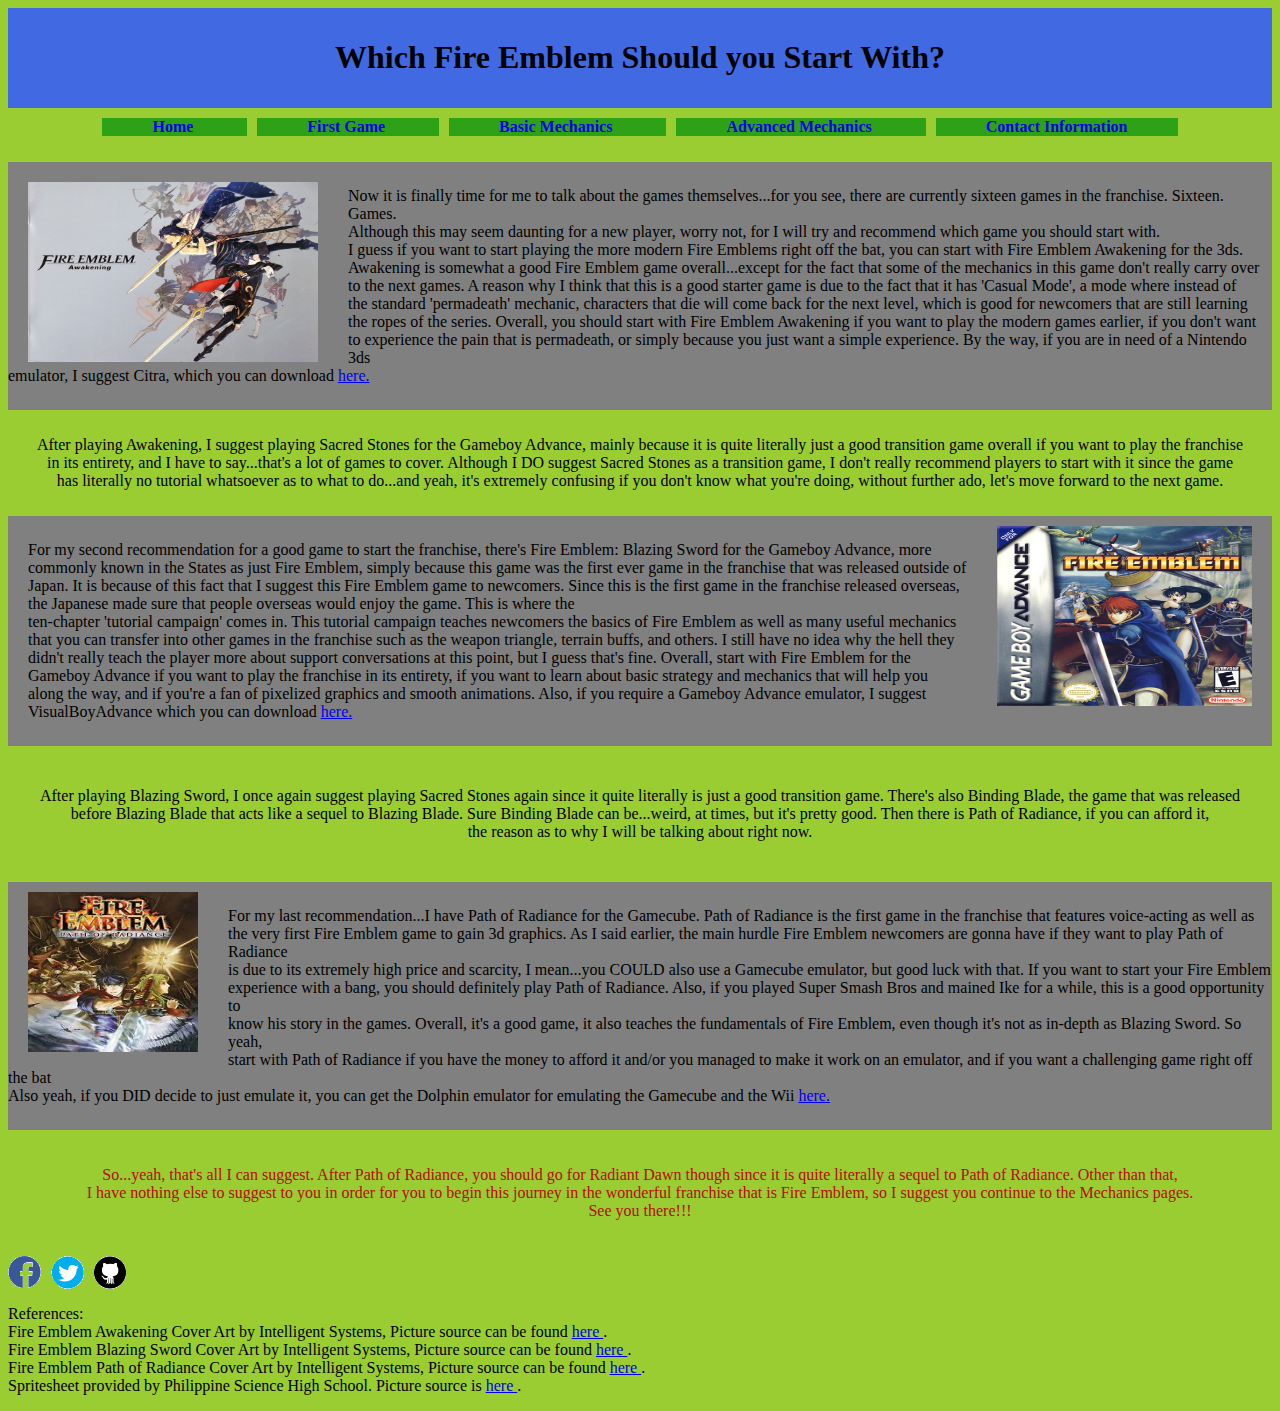
<file: css/htdocs/index_content_page.html>
<!DOCTYPE HTML>

<html>
	<head>
		<title> Which Game to Play First? </title>
	
			<meta charset = "UTF-8">
			<meta name = "author" content = "Josh Kristoff Santamaria Dy">
			<meta name = "keywords" content = "Game, Which, Play, First Game">
			<meta name = "revised" content = "03-02-2021">
		
			<link rel = "stylesheet" type = "text/css" href = "../stylesheet_2.css">
			<link rel = "icon" type = "image/x-icon" href = "images/favicon.ico">
		
	</head>
	<body>
		
		<header>
		
			<h1> Which Fire Emblem Should you Start With? </h1>
		
		</header>
		
		<nav class = "navigation">
			
			<ul>
				<li> <a href = "index.html"> Home </a> </li>
				<li> <a href = "index_content_page.html"> First Game </a> </li>
				<li> <a href = "index_content_page_2.html"> Basic Mechanics </a> </li>
				<li> <a href = "index_content_page_3.html"> Advanced Mechanics </a> </li>
				<li> <a href = "index_content_page_4.html"> Contact Information </a> </li>
			</ul>
			
		</nav>
		
		<article>
		
			<img src = "images/Awakening.jpg" id = "Awakening">
		
			<p id = "Awakening_2">
				Now it is finally time for me to talk about the games themselves...for you see, there are currently sixteen games in the franchise. Sixteen. Games.<br>
				Although this may seem daunting for a new player, worry not, for I will try and recommend which game you should start with. <br>
				I guess if you want to start playing the more modern Fire Emblems right off the bat, you can start with Fire Emblem Awakening for the 3ds. <br>
				Awakening is somewhat a good Fire Emblem game overall...except for the fact that some of the mechanics in this game don't really carry over <br>
				to the next games. A reason why I think that this is a good starter game is due to the fact that it has 'Casual Mode', a mode where instead of <br>
				the standard 'permadeath' mechanic, characters that die will come back for the next level, which is good for newcomers that are still learning <br>
				the ropes of the series. Overall, you should start with Fire Emblem Awakening if you want to play the modern games earlier, if you don't want <br>
				to experience the pain that is permadeath, or simply because you just want a simple experience. By the way, if you are in need of a Nintendo 3ds <br>
				emulator, I suggest Citra, which you can download <a href = "https://citra-emu.org/"> here. </a>
			</p>
		
		</article>
		
		<section>
		
			<p id = "Awakening_3"> 
				After playing Awakening, I suggest playing Sacred Stones for the Gameboy Advance, mainly because it is quite literally just a good transition game overall if you want to play the franchise <br>
				in its entirety, and I have to say...that's a lot of games to cover. Although I DO suggest Sacred Stones as a transition game, I don't really recommend players to start with it since the game <br>
				has literally no tutorial whatsoever as to what to do...and yeah, it's extremely confusing if you don't know what you're doing, without further ado, let's move forward to the next game. 
			</p>
			
			<! Brief Disclaimer: I haven't played Awakening yet, but I know enough in order to reccomend it. > 
			
		</section>
		
		<article>
		
			<img src = "images/Blazing Sword.jpg" id = "Blazing_Sword">
		
			<p id = "Blazing_Sword_2">
				For my second recommendation for a good game to start the franchise, there's Fire Emblem: Blazing Sword for the Gameboy Advance, more commonly known in the States 
				as just Fire Emblem, simply because this game was the first ever game in the franchise that was released outside of Japan. It is because of this fact that I suggest this 
				Fire Emblem game to newcomers. Since this is the first game in the franchise released overseas, the Japanese made sure that people overseas would enjoy the game. This is where 
				the <br> ten-chapter 'tutorial campaign' comes in. This tutorial campaign teaches newcomers the basics of Fire Emblem as well as many useful mechanics that you can transfer into 
				other games in the franchise such as the weapon triangle, terrain buffs, and others. I still have no idea why the hell they didn't really teach the player more about 
				support conversations at this point, but I guess that's fine. Overall, start with Fire Emblem for the Gameboy Advance if you want to play the franchise in its entirety, 
				if you want to learn about basic strategy and mechanics that will help you along the way, and if you're a fan of pixelized graphics and smooth animations. Also, if you 
				require a Gameboy Advance emulator, I suggest VisualBoyAdvance which you can download <a href = "https://sourceforge.net/projects/vba/"> here. </a>
			</p>
		
		</article>
		
		<section>
		
			<p id = "Blazing_Sword_3">
				After playing Blazing Sword, I once again suggest playing Sacred Stones again since it quite literally is just a good transition game. There's also Binding Blade, the game that was released <br>
				before Blazing Blade that acts like a sequel to Blazing Blade. Sure Binding Blade can be...weird, at times, but it's pretty good. Then there is Path of Radiance, if you can afford it, <br>
				the reason as to why I will be talking about right now.
				
				<! Had to experiment here and there to finally be satisfied with the proportions...hehe. >
				
			</p>
		
		</section>
		
		<article>
		
			<img src = "images/Path of Radiance.jfif" id = "PoR">
			
			<! I swear. This one image took up way too much time to style, probably because it was more on the taller side than the wider side. >
			
			<p id = "PoR_2">
				For my last recommendation...I have Path of Radiance for the Gamecube. Path of Radiance is the first game in the franchise that features voice-acting as well as <br>
				the very first Fire Emblem game to gain 3d graphics. As I said earlier, the main hurdle Fire Emblem newcomers are gonna have if they want to play Path of Radiance <br>
				is due to its extremely high price and scarcity, I mean...you COULD also use a Gamecube emulator, but good luck with that. If you want to start your Fire Emblem <br>
				experience with a bang, you should definitely play Path of Radiance. Also, if you played Super Smash Bros and mained Ike for a while, this is a good opportunity to <br>
				know his story in the games. Overall, it's a good game, it also teaches the fundamentals of Fire Emblem, even though it's not as in-depth as Blazing Sword. So yeah, <br>
				start with Path of Radiance if you have the money to afford it and/or you managed to make it work on an emulator, and if you want a challenging game right off the bat <br>
				Also yeah, if you DID decide to just emulate it, you can get the Dolphin emulator for emulating the Gamecube and the Wii <a href = "https://dolphin-emu.org/"> here. </a>
			</p>		
		
		</article>
		
		<section>
		
			<p id = "PoR_3">
				So...yeah, that's all I can suggest. After Path of Radiance, you should go for Radiant Dawn though since it is quite literally a sequel to Path of Radiance. Other than that, <br>
				I have nothing else to suggest to you in order for you to begin this journey in the wonderful franchise that is Fire Emblem, so I suggest you continue to the Mechanics pages. <br>
				See you there!!!
			</p>
		
		</section>

		<aside>
			
			<ul>
				<li> <a href = "https://www.facebook.com/joshkristoff.dy/" title = "Facebook"> <div class = "sprite_1"> </div> </a> </li>
				<li> <a href = "https://twitter.com/krist_playz" title = "Twitter"> <div class = "sprite_2"> </div> </a> </li>
				<li> <a href = "https://github.com/JoshKristoffDy" title = "GitHub"> <div class = "sprite_3"> </div> </a> </li>
			</ul>
			
		</aside>
		
		<footer>
		
			<p>
				References: <br>
				Fire Emblem Awakening Cover Art by Intelligent Systems, Picture source can be found <a href = "https://i.gr-assets.com/images/S/compressed.photo.goodreads.com/books/1568628621l/51635731._SX0_SY0_.jpg"> here </a> . <br>
				Fire Emblem Blazing Sword Cover Art by Intelligent Systems, Picture source can be found <a href = "https://static.wikia.nocookie.net/fireemblem/images/e/ee/Fire-emblem-gba.244106.jpg/revision/latest?cb=20200221171456"> here </a> . <br>
				Fire Emblem Path of Radiance Cover Art by Intelligent Systems, Picture source can be found <a href = "https://static.wikia.nocookie.net/fireemblem/images/e/ea/PoR_title_press_kit.png/revision/latest?cb=20200221183727"> here </a> . <br>
				Spritesheet provided by Philippine Science High School. Picture source is <a href = "https://drive.google.com/file/d/1pQoBfs3meZEiojRXVYKs-G1MpDqrwHqd/view?usp=sharing"> here </a> .
			</p>
	
		</footer>
	</body>
</html>
</file>
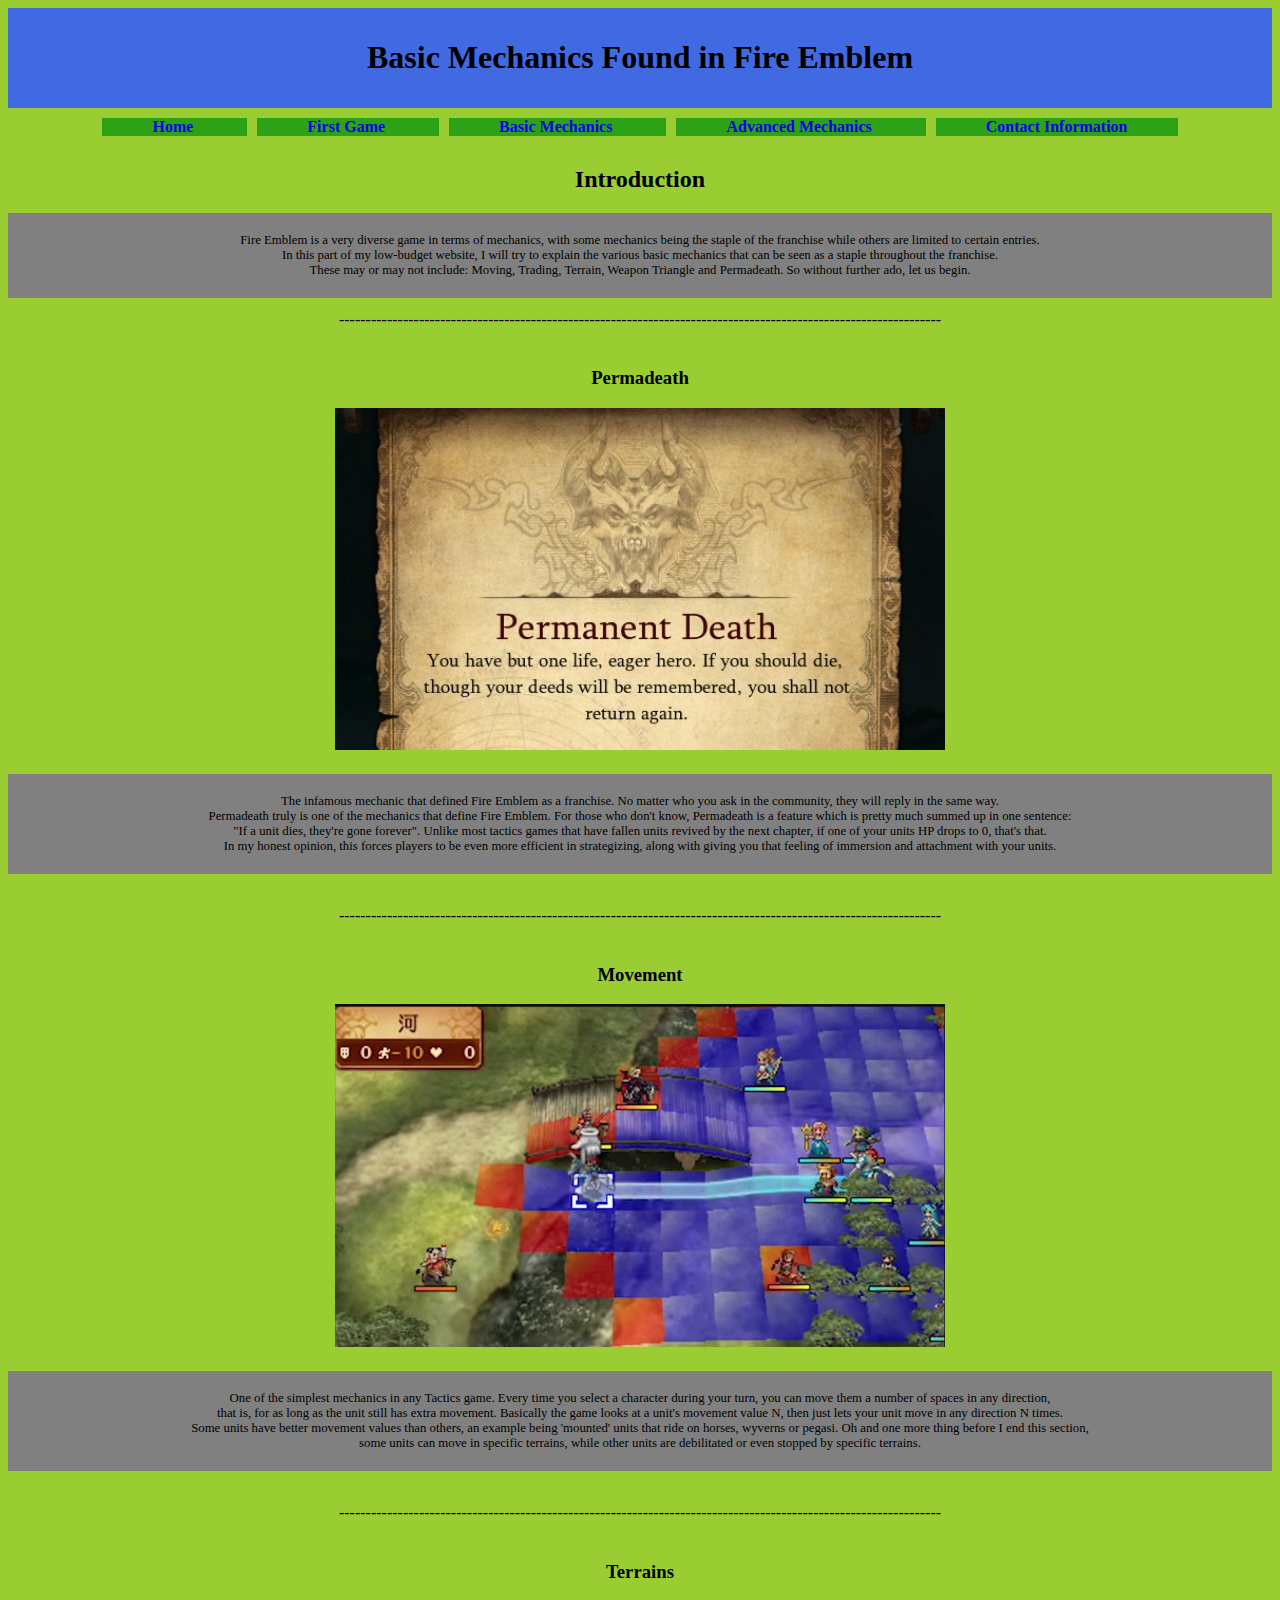
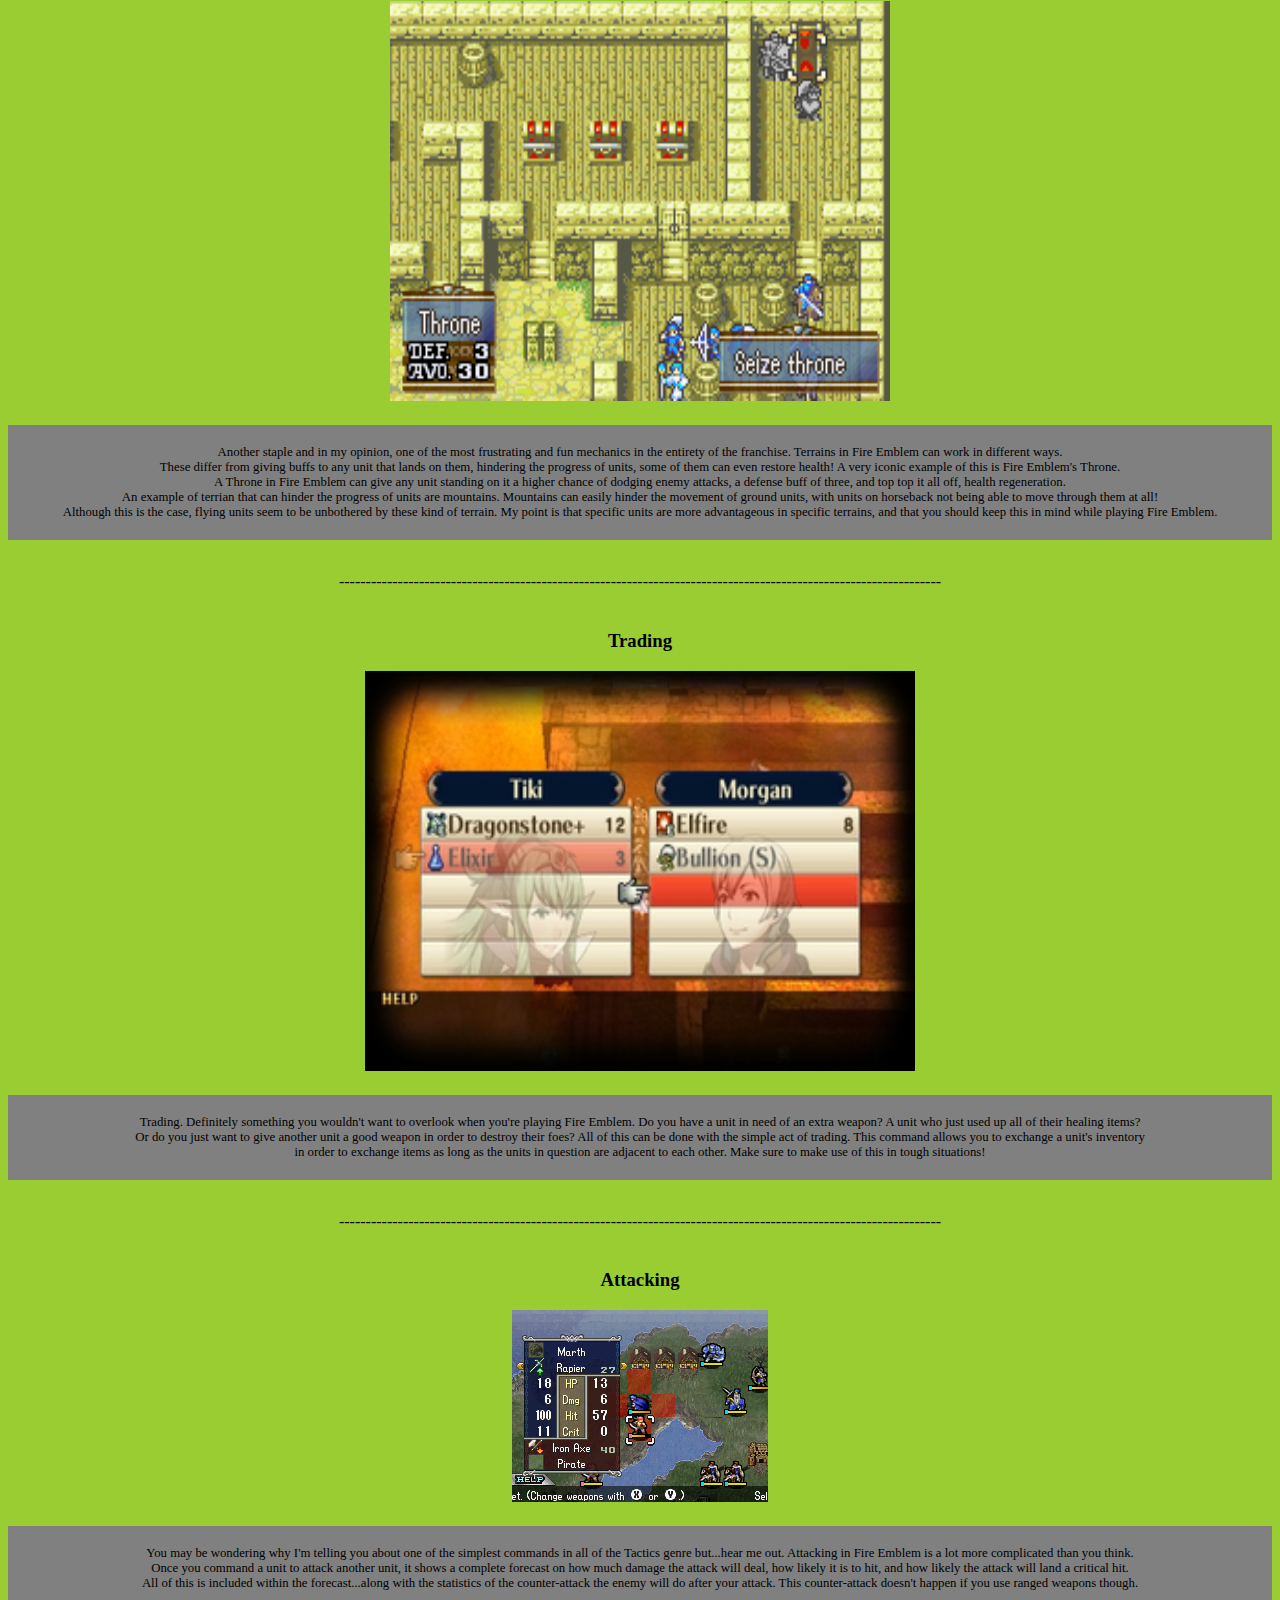
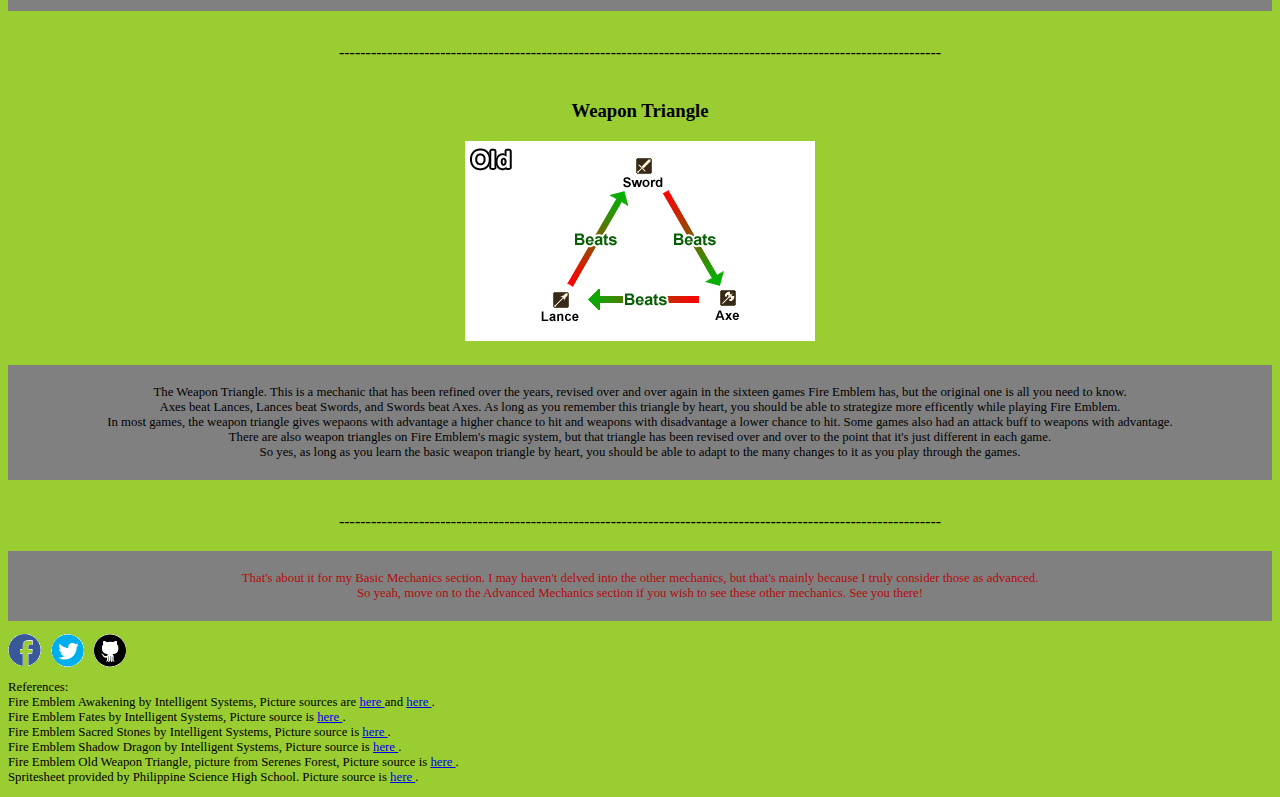
<file: css/htdocs/index_content_page_2.html>
<!DOCTYPE HTML>

<html>

	<head> 
	
		<title> Basic Mechanics </title>
		
		<meta charset = "UTF-8">
		<meta name = "author" content = "Josh Kristoff Santamaria Dy">
		<meta name = "keywords" content = "Basic Mechanics, Basic, Mechnics">
		<meta name = "revised" content = "03-02-2021">
		
		<link rel = "stylesheet" type = "text/css" href = "../stylesheet_3.css">
		<link rel = "icon" type = "image/x-icon" href = "images/favicon.ico">
		
	</head>
	
	<body>
		
		<header>
		
			<h1> Basic Mechanics Found in Fire Emblem </h1>
			
		</header>
		
		<nav class = "navigation">
			
			<ul>
				<li> <a href = "index.html"> Home </a> </li>
				<li> <a href = "index_content_page.html"> First Game </a> </li>
				<li> <a href = "index_content_page_2.html"> Basic Mechanics </a> </li>
				<li> <a href = "index_content_page_3.html"> Advanced Mechanics </a> </li>
				<li> <a href = "index_content_page_4.html"> Contact Information </a> </li>
			</ul>
			
		</nav>
		
		<article>
		
			<h2> Introduction </h2>
			
			<p id = "intro"> Fire Emblem is a very diverse game in terms of mechanics, with some mechanics being the staple of the franchise while others are limited to certain entries. <br>
				In this part of my low-budget website, I will try to explain the various basic mechanics that can be seen as a staple throughout the franchise. <br>
				These may or may not include: Moving, Trading, Terrain, Weapon Triangle and Permadeath. So without further ado, let us begin. </p>
				
		</article>
		
		<section>
			
			<div> -----------------------------------------------------------------------------------------------------------------  </div>
			
			<! I decided to add these so that the pages wouldn't feel too cluttered with all the content I'm putting in. >
			
		</section>
		
		<article id = "permadeath">
			
			<h3> Permadeath </h3>
			
			<img src = "images/permadeath.jpg" id = "permadeath_1">
			
			<p id = "permadeath_2"> The infamous mechanic that defined Fire Emblem as a franchise. No matter who you ask in the community, they will reply in the same way. <br>
				Permadeath truly is one of the mechanics that define Fire Emblem. For those who don't know, Permadeath is a feature which is pretty much summed up in one sentence: <br>
				"If a unit dies, they're gone forever". Unlike most tactics games that have fallen units revived by the next chapter, if one of your units HP drops to 0, that's that. <br>
				In my honest opinion, this forces players to be even more efficient in strategizing, along with giving you that feeling of immersion and attachment with your units. </p>
			
			<! It doesn't change the fact that I have spent LITERAL HOURS JUST TO CLEAR A MAP EFFICIENTLY BECAUSE OF PERMADEATH! >
			
		</article>
		
		<section>
			
			<div> -----------------------------------------------------------------------------------------------------------------  </div>
			
		</section>
		
		<article id = "movement">
			
			<h3> Movement </h3>
			
			<img src = "images/Movement.jpg" id = "movement_1">
			
			<p id = "movement_2"> One of the simplest mechanics in any Tactics game. Every time you select a character during your turn, you can move them a number of spaces in any direction, <br>
				that is, for as long as the unit still has extra movement. Basically the game looks at a unit's movement value N, then just lets your unit move in any direction N times. <br>
				Some units have better movement values than others, an example being 'mounted' units that ride on horses, wyverns or pegasi. Oh and one more thing before I end this section, <br>
				some units can move in specific terrains, while other units are debilitated or even stopped by specific terrains. </p>
			
			<! Don't get me started on how mounted units are better though. Just don't. >
			
		</article>
		
		<section>
			
			<div> -----------------------------------------------------------------------------------------------------------------  </div>
			
		</section>
		
		<article id = "terrain">
			
			<h3> Terrains </h3>
			
			<img src = "images/Throne.png" id = "terrain_1">
			
			<p id = "terrain_2"> Another staple and in my opinion, one of the most frustrating and fun mechanics in the entirety of the franchise. Terrains in Fire Emblem can work in different ways. <br>
			    These differ from giving buffs to any unit that lands on them, hindering the progress of units, some of them can even restore health! A very iconic example of this is Fire Emblem's Throne. <br>
				A Throne in Fire Emblem can give any unit standing on it a higher chance of dodging enemy attacks, a defense buff of three, and top top it all off, health regeneration. <br>
				An example of terrian that can hinder the progress of units are mountains. Mountains can easily hinder the movement of ground units, with units on horseback not being able to move through them at all! <br>
				Although this is the case, flying units seem to be unbothered by these kind of terrain. My point is that specific units are more advantageous in specific terrains, and that you should keep this in mind while playing Fire Emblem. </p>
			
			<! ...and depending on the game, terrain bonuses are either negligible or outright cancerous. > 
			
		</article>
		
		<section>
			
			<div> -----------------------------------------------------------------------------------------------------------------  </div>
			
		</section>
		
		<article id = "trade">
			
			<h3> Trading </h3>
			
			<img src = "images/Trade.png" id = "trade_1">
			
			<p id = "trade_2"> Trading. Definitely something you wouldn't want to overlook when you're playing Fire Emblem. Do you have a unit in need of an extra weapon? A unit who just used up all of their healing items? <br>
				Or do you just want to give another unit a good weapon in order to destroy their foes? All of this can be done with the simple act of trading. This command allows you to exchange a unit's inventory <br>
				in order to exchange items as long as the units in question are adjacent to each other. Make sure to make use of this in tough situations! </p>
			
			<! Extremely useful. >
			
		</article>
		
		<section>
			
			<div> -----------------------------------------------------------------------------------------------------------------  </div>
			
		</section>
		
		<article id = "attack">
			
			<h3> Attacking </h3>
			
			<img src = "images/Attacking.png" id = "attack_1">
			
			<p id = "attack_2"> You may be wondering why I'm telling you about one of the simplest commands in all of the Tactics genre but...hear me out. Attacking in Fire Emblem is a lot more complicated than you think. <br>
				Once you command a unit to attack another unit, it shows a complete forecast on how much damage the attack will deal, how likely it is to hit, and how likely the attack will land a critical hit. <br>
				All of this is included within the forecast...along with the statistics of the counter-attack the enemy will do after your attack. This counter-attack doesn't happen if you use ranged weapons though. </p> 
			
			<! Way too basic, although the forecast spices things up. >
			
		</article>
		
		<section>
			
			<div> -----------------------------------------------------------------------------------------------------------------  </div>
			
		</section>
		
		<article id = "weapontriangle">
			
			<h3> Weapon Triangle </h3>
			
			<img src = "images/Weapon Triangle.png" id = "weapontriangle_1">
			
			<p id = "weapontriangle_2"> The Weapon Triangle. This is a mechanic that has been refined over the years, revised over and over again in the sixteen games Fire Emblem has, but the original one is all you need to know. <br>
				Axes beat Lances, Lances beat Swords, and Swords beat Axes. As long as you remember this triangle by heart, you should be able to strategize more efficently while playing Fire Emblem. <br>
				In most games, the weapon triangle gives wepaons with advantage a higher chance to hit and weapons with disadvantage a lower chance to hit. Some games also had an attack buff to weapons with advantage. <br>
				There are also weapon triangles on Fire Emblem's magic system, but that triangle has been revised over and over to the point that it's just different in each game. <br>
				So yes, as long as you learn the basic weapon triangle by heart, you should be able to adapt to the many changes to it as you play through the games. </p>
			
			<! I swear. The magic triangle pisses me off to immeasurable lengths. >
			
		</article>
		
		<section>
			
			<div> -----------------------------------------------------------------------------------------------------------------  </div>
			
		</section>
		
		<section>
		
			<p id = "outro"> That's about it for my Basic Mechanics section. I may haven't delved into the other mechanics, but that's mainly because I truly consider those as advanced. <br>
				So yeah, move on to the Advanced Mechanics section if you wish to see these other mechanics. See you there! </p>
				
		</section>
		
		<aside>	
			
			<ul>
				<li> <a href = "https://www.facebook.com/joshkristoff.dy/" title = "Facebook"> <div class = "sprite_1"> </div> </a> </li>
				<li> <a href = "https://twitter.com/krist_playz" title = "Twitter"> <div class = "sprite_2"> </div> </a> </li>
				<li> <a href = "https://github.com/JoshKristoffDy" title = "GitHub"> <div class = "sprite_3"> </div> </a> </li>
			</ul>
			
		</aside>
		
		<footer>
			
			<p> References: <br>
				Fire Emblem Awakening by Intelligent Systems, Picture sources are <a href = "https://thanksforyourplaying.files.wordpress.com/2013/04/permadeath.jpg"> here </a> and <a href = "https://cdn.fireemblemwiki.org/thumb/e/ed/Ss_fe13_trade.png/300px-Ss_fe13_trade.png"> here </a>. <br>
				Fire Emblem Fates by Intelligent Systems, Picture source is <a href = "https://static.wikia.nocookie.net/fireemblem/images/8/8f/FEF_Move.jpg/revision/latest?cb=20160729005327"> here </a> . <br>
				Fire Emblem Sacred Stones by Intelligent Systems, Picture source is <a href = "https://static.wikia.nocookie.net/fireemblem/images/1/12/FE8_Throne.png/revision/latest/scale-to-width-down/250?cb=20140110100901"> here </a> . <br>
				Fire Emblem Shadow Dragon by Intelligent Systems, Picture source is <a href = "https://static.wikia.nocookie.net/fireemblem/images/5/52/Combat_Forecast.png/revision/latest?cb=20120816121515"> here </a> . <br>
				Fire Emblem Old Weapon Triangle, picture from Serenes Forest, Picture source is <a href = "https://serenesforest.net/wp-content/uploads/2015/05/old-triangle.jpg"> here </a> . <br>
				Spritesheet provided by Philippine Science High School. Picture source is <a href = "https://drive.google.com/file/d/1pQoBfs3meZEiojRXVYKs-G1MpDqrwHqd/view?usp=sharing"> here </a> .
			</p>
				
		</footer>
	</body>
</html>
</file>
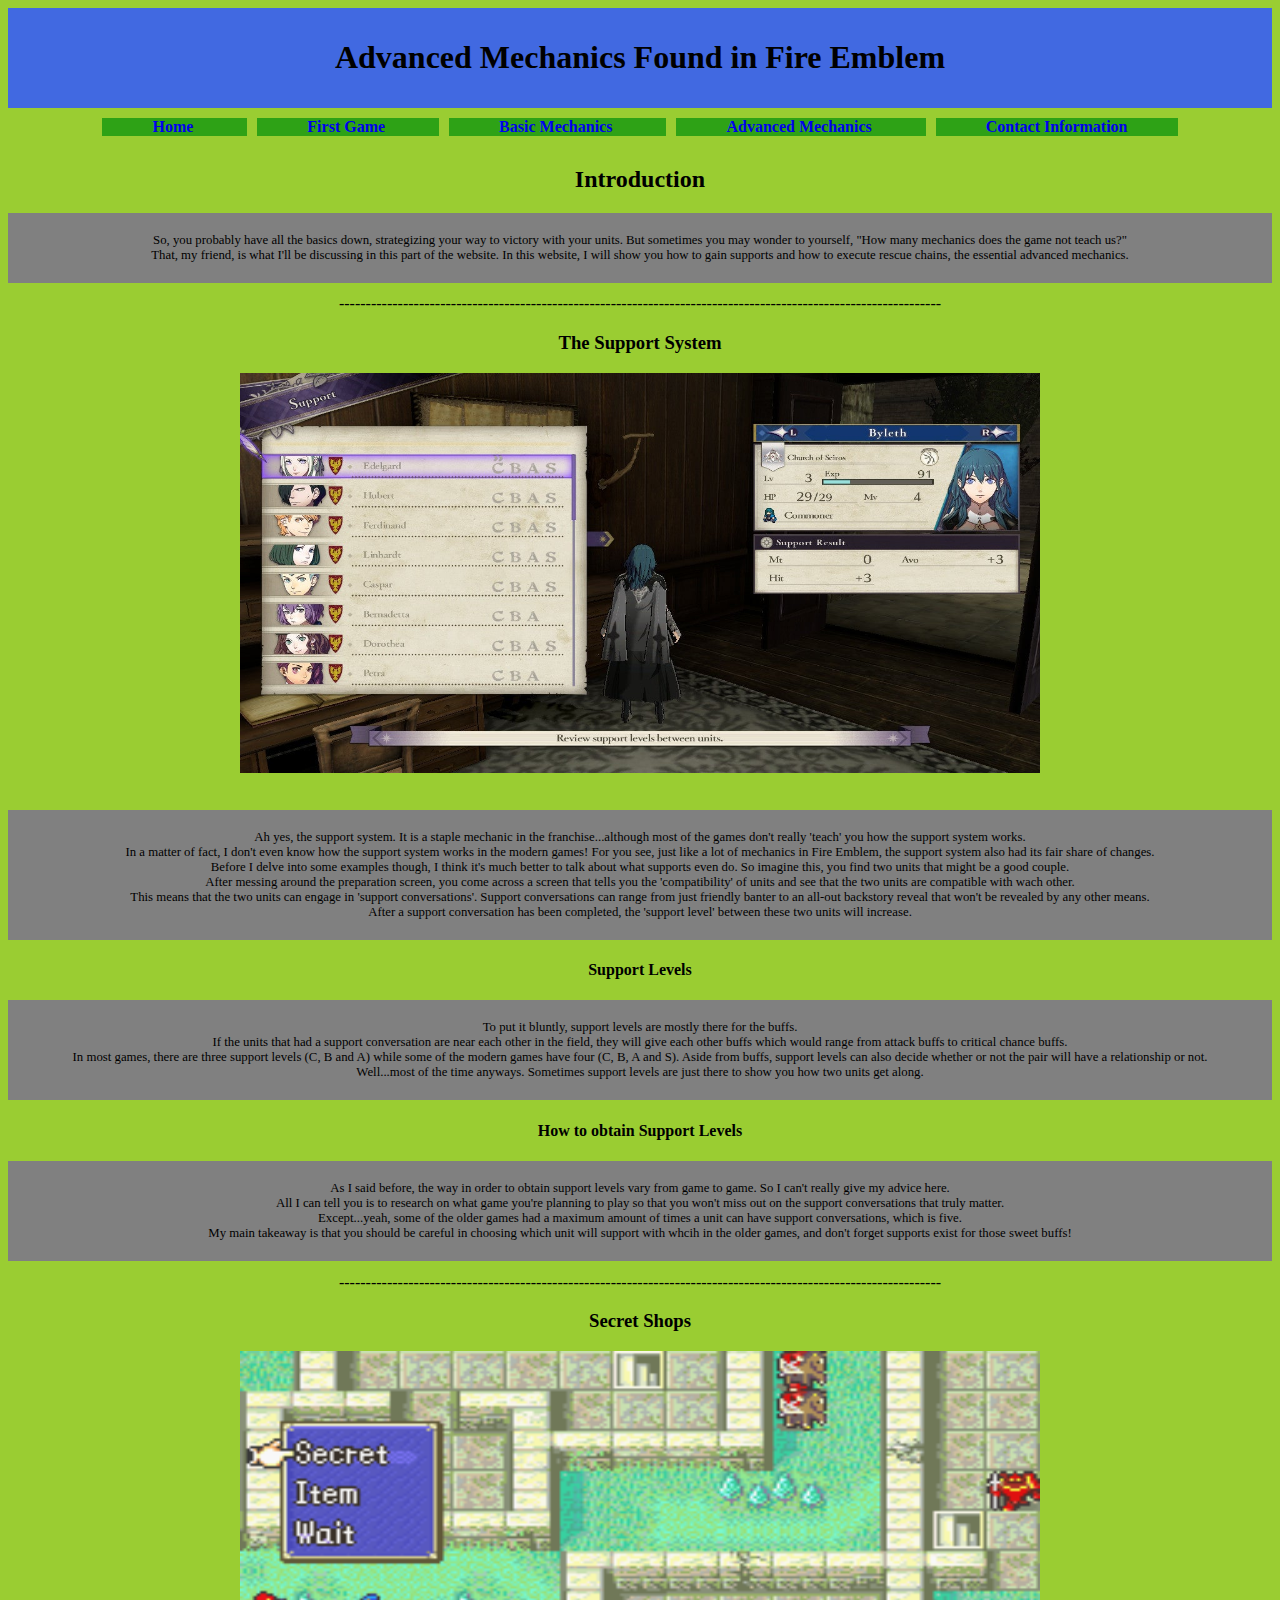
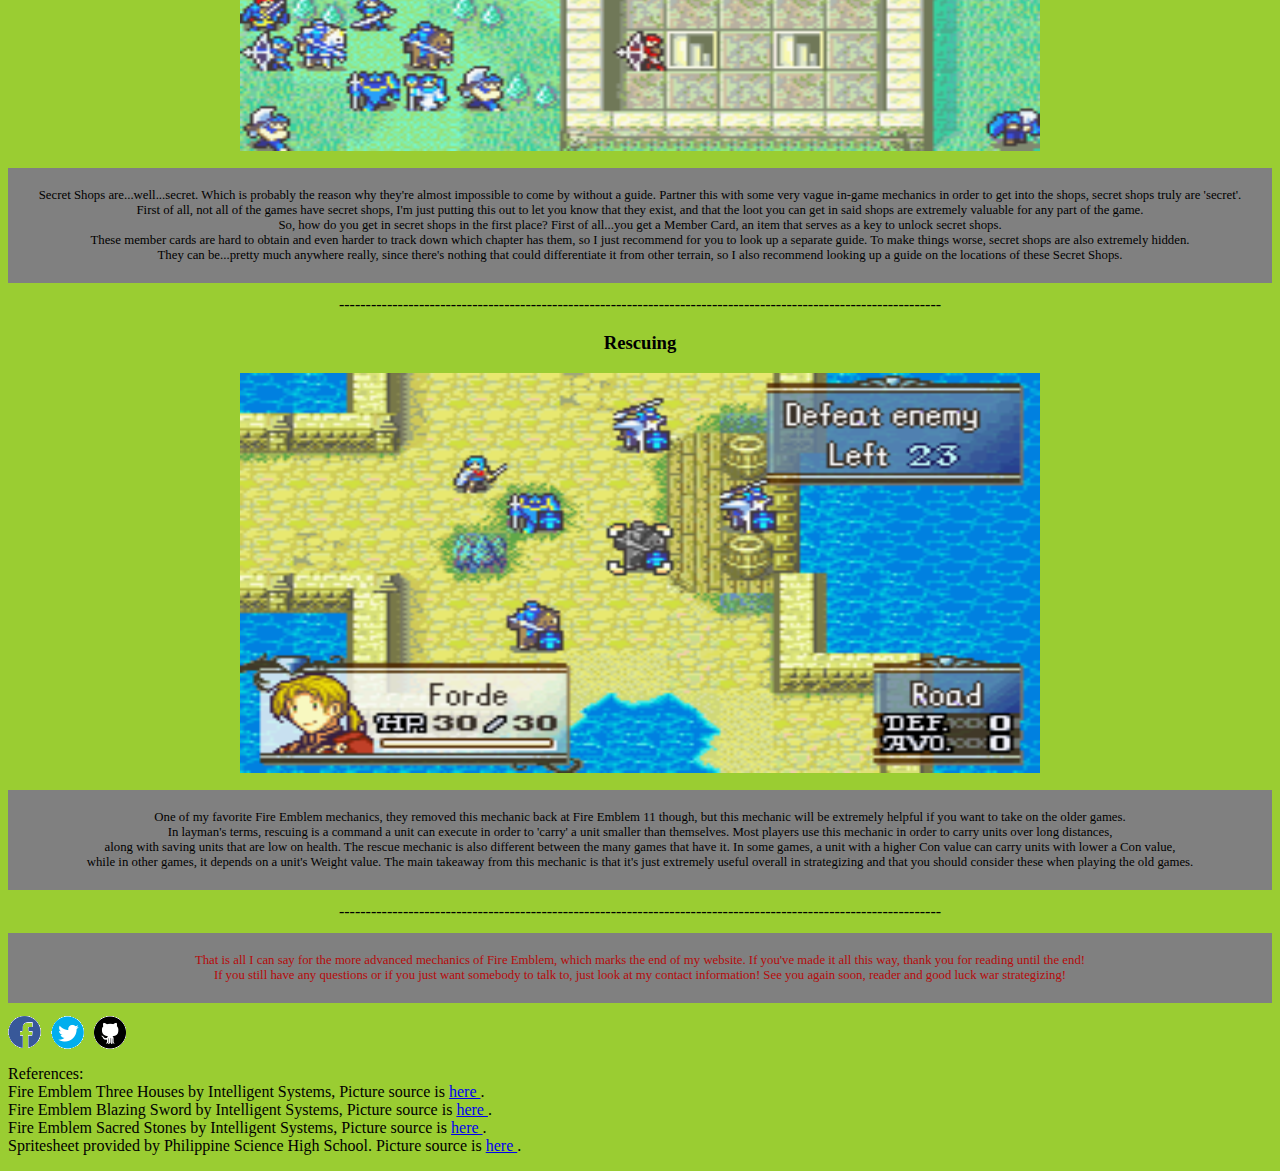
<file: css/htdocs/index_content_page_3.html>
<!DOCTYPE HTML>

<html>
	
	<head> 
	
		<title> Advanced Mechanics </title>
		
		<meta charset = "UTF-8">
		<meta name = "author" content = "Josh Kristoff Santamaria Dy">
		<meta name = "keywords" content = "Advanced Mechanics, Advanced, Mechnics">
		<meta name = "revised" content = "03-02-2021">
		
		<link rel = "stylesheet" type = "text/css" href = "../stylesheet_4.css">
		<link rel = "icon" type = "image/x-icon" href = "images/favicon.ico">
		
	</head>
	
	<body>
		
		<header>
		
			<h1> Advanced Mechanics Found in Fire Emblem </h1>
		
		</header>
		
		<nav class = "navigation">
			
			<ul>
				<li> <a href = "index.html"> Home </a> </li>
				<li> <a href = "index_content_page.html"> First Game </a> </li>
				<li> <a href = "index_content_page_2.html"> Basic Mechanics </a> </li>
				<li> <a href = "index_content_page_3.html"> Advanced Mechanics </a> </li>
				<li> <a href = "index_content_page_4.html"> Contact Information </a> </li>
			</ul>
			
		</nav>
		
		<article>
		
			<h2> Introduction </h2>
			
			<p> So, you probably have all the basics down, strategizing your way to victory with your units. But sometimes you may wonder to yourself, "How many mechanics does the game not teach us?" <br>
				That, my friend, is what I'll be discussing in this part of the website. In this website, I will show you how to gain supports and how to execute rescue chains, the essential advanced mechanics. </p>
		
		</article>
		
		<section>
			
			<div> -----------------------------------------------------------------------------------------------------------------  </div>
			
		</section>
		
		<article>
			
			<h3> The Support System </h3>
				
			<img src = "images/Support.jpg" id = "Support">
			
			<p> Ah yes, the support system. It is a staple mechanic in the franchise...although most of the games don't really 'teach' you how the support system works. <br>
				In a matter of fact, I don't even know how the support system works in the modern games! For you see, just like a lot of mechanics in Fire Emblem, the support system also had its fair share of changes. <br>
				Before I delve into some examples though, I think it's much better to talk about what supports even do. So imagine this, you find two units that might be a good couple. <br>
				After messing around the preparation screen, you come across a screen that tells you the 'compatibility' of units and see that the two units are compatible with wach other. <br>
				This means that the two units can engage in 'support conversations'. Support conversations can range from just friendly banter to an all-out backstory reveal that won't be revealed by any other means. <br>
				After a support conversation has been completed, the 'support level' between these two units will increase. </p>
			
			<h4> Support Levels </h4>
			
			<p>	To put it bluntly, support levels are mostly there for the buffs. <br>
				If the units that had a support conversation are near each other in the field, they will give each other buffs which would range from attack buffs to critical chance buffs. <br> 
				In most games, there are three support levels (C, B and A) while some of the modern games have four (C, B, A and S). Aside from buffs, support levels can also decide whether or not the pair will have a relationship or not. <br>
				Well...most of the time anyways. Sometimes support levels are just there to show you how two units get along. </p>			
			
			<h4> How to obtain Support Levels </h4>
			
			<p> As I said before, the way in order to obtain support levels vary from game to game. So I can't really give my advice here. <br>
				All I can tell you is to research on what game you're planning to play so that you won't miss out on the support conversations that truly matter. <br>
				Except...yeah, some of the older games had a maximum amount of times a unit can have support conversations, which is five. <br>
				My main takeaway is that you should be careful in choosing which unit will support with whcih in the older games, and don't forget supports exist for those sweet buffs! </p>
			
			<! The support system is...something. For something so large in scale, I'm actually surprised it wasn't outright explained in the older games. >
			
		</article>
		
		<section>
			
			<div> -----------------------------------------------------------------------------------------------------------------  </div>
			
		</section>
		
		<article>
			
			<h3> Secret Shops </h3>
			
			<img src = "images/Secret.png" id = "Secret">
			
			<p> Secret Shops are...well...secret. Which is probably the reason why they're almost impossible to come by without a guide. Partner this with some very vague in-game mechanics in order to get into the shops, secret shops truly are 'secret'. <br>
				First of all, not all of the games have secret shops, I'm just putting this out to let you know that they exist, and that the loot you can get in said shops are extremely valuable for any part of the game. <br>
				So, how do you get in secret shops in the first place? First of all...you get a Member Card, an item that serves as a key to unlock secret shops. <br>
				These member cards are hard to obtain and even harder to track down which chapter has them, so I just recommend for you to look up a separate guide. To make things worse, secret shops are also extremely hidden. <br>
				They can be...pretty much anywhere really, since there's nothing that could differentiate it from other terrain, so I also recommend looking up a guide on the locations of these Secret Shops. </p>
			
			<! Yup, you really should look up a guide if you really wanna get those sweet rare items. >
		
		</article>
		
		<section>
			
			<div> -----------------------------------------------------------------------------------------------------------------  </div>
			
		</section>
		
		<article>
			
			<h3> Rescuing </h3>
			
			<img src = "images/Rescue.png" id = "Rescue">
			
			<p> One of my favorite Fire Emblem mechanics, they removed this mechanic back at Fire Emblem 11 though, but this mechanic will be extremely helpful if you want to take on the older games. <br>
				In layman's terms, rescuing is a command a unit can execute in order to 'carry' a unit smaller than themselves. Most players use this mechanic in order to carry units over long distances, <br>
				along with saving units that are low on health. The rescue mechanic is also different between the many games that have it. In some games, a unit with a higher Con value can carry units with lower a Con value, <br>
				while in other games, it depends on a unit's Weight value. The main takeaway from this mechanic is that it's just extremely useful overall in strategizing and that you should consider these when playing the old games. </p>
		
			<! Rescue chains can save lives, especially if your main character is extremely underleveled. >
			
		</article>
		
		<section>
			
			<div> -----------------------------------------------------------------------------------------------------------------  </div>
			
		</section>
		
		<section id = "outro">
		
			<p> That is all I can say for the more advanced mechanics of Fire Emblem, which marks the end of my website. If you've made it all this way, thank you for reading until the end! <br>
				If you still have any questions or if you just want somebody to talk to, just look at my contact information! See you again soon, reader and good luck war strategizing! </p>
			
		</section>
		
		<aside>	
			
			<ul>
				<li> <a href = "https://www.facebook.com/joshkristoff.dy/" title = "Facebook"> <div class = "sprite_1"> </div> </a> </li>
				<li> <a href = "https://twitter.com/krist_playz" title = "Twitter"> <div class = "sprite_2"> </div> </a> </li>
				<li> <a href = "https://github.com/JoshKristoffDy" title = "GitHub"> <div class = "sprite_3"> </div> </a> </li>
			</ul>
			
		</aside>
		
		<footer>
		
			<p> References: <br>
				Fire Emblem Three Houses by Intelligent Systems, Picture source is <a href = "https://oyster.ignimgs.com/mediawiki/apis.ign.com/fire-emblem-nintendo-switch/2/25/SupportLists.jpg"> here </a> . <br>
				Fire Emblem Blazing Sword by Intelligent Systems, Picture source is <a href = "https://serenesforest.net/wp-content/uploads/2014/04/Ch19SS.png"> here </a> . <br>
				Fire Emblem Sacred Stones by Intelligent Systems, Picture source is <a href = "https://cdn.fireemblemwiki.org/f/f7/Ss_fe08_rescue.png"> here </a> . <br>
				Spritesheet provided by Philippine Science High School. Picture source is <a href = "https://drive.google.com/file/d/1pQoBfs3meZEiojRXVYKs-G1MpDqrwHqd/view?usp=sharing"> here </a> . </p>
			
		</footer>
	</body>
</html>
</file>
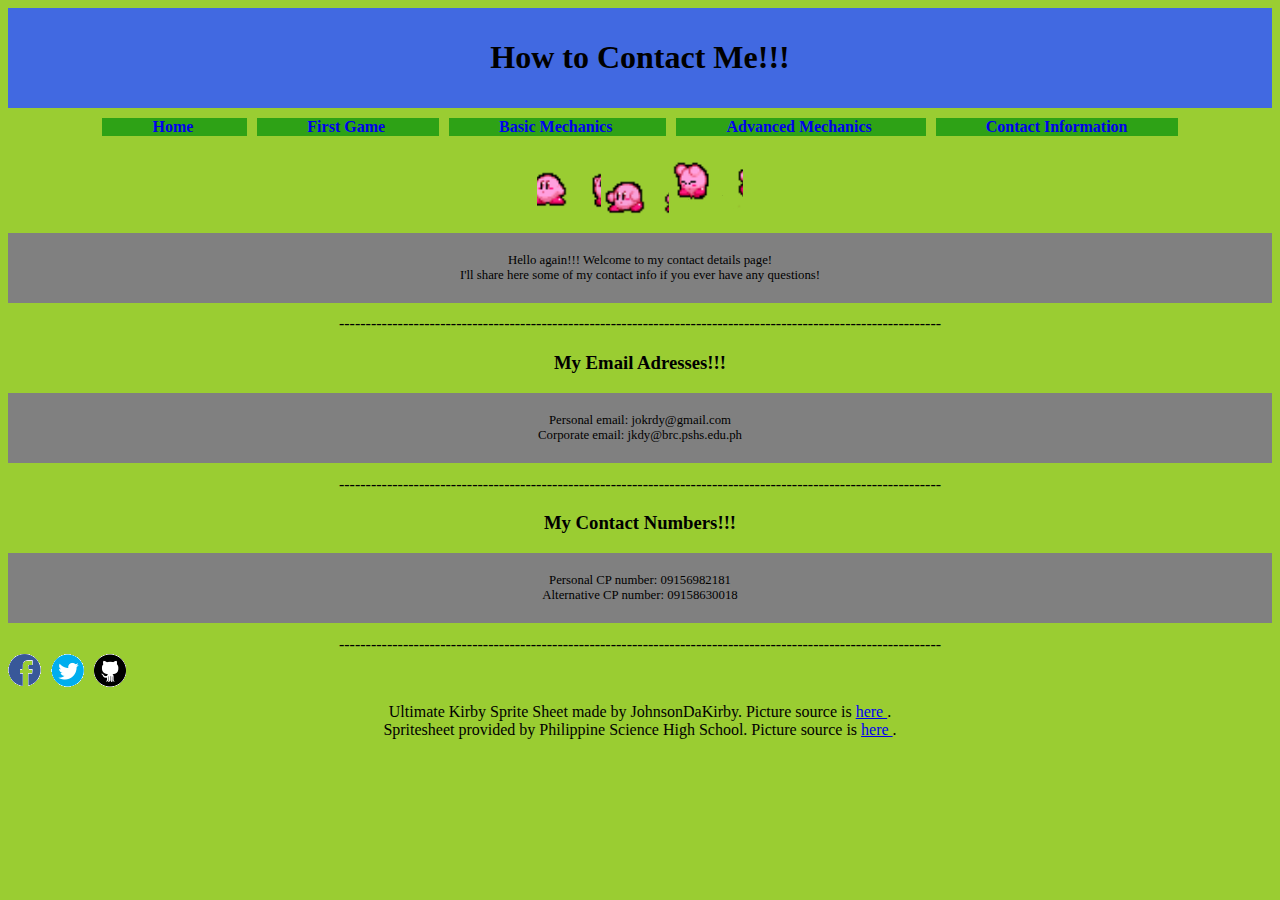
<file: css/htdocs/index_content_page_4.html>
<!DOCTYPE HTML>

<html>
	
	<head> 
	
		<title> Contact Infromation </title>
		
		<meta charset = "UTF-8">
		<meta name = "author" content = "Josh Kristoff Santamaria Dy">
		<meta name = "keywords" content = "Contact Information, Contact, Information">
		<meta name = "revised" content = "03-02-2021">
		
		<link rel = "stylesheet" type = "text/css" href = "../stylesheet_5.css">
		<link rel = "icon" type = "image/x-icon" href = "images/favicon.ico">
		
	</head>
	
	<body>
		
		<header>
		
			<h1> How to Contact Me!!! </h1>
		
		</header>
		
		<nav class = "navigation">
			
			<ul>
				<li> <a href = "index.html"> Home </a> </li>
				<li> <a href = "index_content_page.html"> First Game </a> </li>
				<li> <a href = "index_content_page_2.html"> Basic Mechanics </a> </li>
				<li> <a href = "index_content_page_3.html"> Advanced Mechanics </a> </li>
				<li> <a href = "index_content_page_4.html"> Contact Information </a> </li>
			</ul>
			
		</nav>
		
		<section class = "Kirb">
		
			<ul>
				<li> <div class = "kirby"> </div> </li>
				<li> <div class = "kirby_2"> </div> </li>
				<li> <div class = "kirby_3"> </div> </li>
			</ul>
			
			<! Ah yes! The classic pink ball that's probably a G O D. What a way to end my low-budget website! >
			
		</section>
		
		<article>
		
		<div class = "intro">
		
			<p> Hello again!!! Welcome to my contact details page! <br>
				I'll share here some of my contact info if you ever have any questions! </p>
			
			<! Because as I said time and time again, Fire Emblem is tough. They'll need the advice. >
			
		</div>
		
		</article>
		
		<section>
			
			<div> -----------------------------------------------------------------------------------------------------------------  </div>
			
		</section>
		
		<article>
		
			<h3> My Email Adresses!!! </h3>
		
		<div class = "email_add">	
		
			<p> Personal email: jokrdy@gmail.com <br>
				Corporate email: jkdy@brc.pshs.edu.ph </p>
		
		</div>
		
		</article>
		
		<section>
			
			<div> -----------------------------------------------------------------------------------------------------------------  </div>
			
		</section>
		
		<article> 
	
				<h3> My Contact Numbers!!! </h3>
				
			<div class = "contact_info">
			
				<p> Personal CP number: 09156982181 <br>
					Alternative CP number: 09158630018 </p>
			</div>
			
		</article>
		
		<! Fun Fact: The Alternative CP number is just my mother's number, really. >
		
		<section>
			
			<div> -----------------------------------------------------------------------------------------------------------------  </div>
			
		</section>
		
		<aside>	
			
			<ul>
				<li> <a href = "https://www.facebook.com/joshkristoff.dy/" title = "Facebook"> <div class = "sprite_1"> </div> </a> </li>
				<li> <a href = "https://twitter.com/krist_playz" title = "Twitter"> <div class = "sprite_2"> </div> </a> </li>
				<li> <a href = "https://github.com/JoshKristoffDy" title = "GitHub"> <div class = "sprite_3"> </div> </a> </li>
			</ul>
			
		</aside>
		
		<footer>
		
			<p> Ultimate Kirby Sprite Sheet made by JohnsonDaKirby. Picture source is <a href = "https://images-wixmp-ed30a86b8c4ca887773594c2.wixmp.com/f/d08727d5-0d55-4bf5-ab6c-0d0ebc3900a6/d3k0el5-193afb2c-948a-4af2-9f4c-4e278863689d.png?token=eyJ0eXAiOiJKV1QiLCJhbGciOiJIUzI1NiJ9.[base64].Jt6jDL4pQEeYjcpi3fQshcJQbdijeFTlnFP9qAoGcxg"> here </a> . <br> 
				Spritesheet provided by Philippine Science High School. Picture source is <a href = "https://drive.google.com/file/d/1pQoBfs3meZEiojRXVYKs-G1MpDqrwHqd/view?usp=sharing"> here </a> .
		
		</footer>
		
	</body>
</html>
</file>
<file: css/stylesheet_2.css>
body {
	background-color: yellowgreen;
}

header {
	background-color: royalblue;
	padding: 10px 10px 10px 10px;
	margin-bottom: 10px;
	text-align: center;
}

div {
	font-size: small;
}

h1 {
	text-align: center;
}

nav li a:link {
		text-decoration: none;
		background-color: #2EA216;
		padding: 50px;
}

nav li a:visited {
	color: black;
}

nav li a:hover {
	color: blue;
}

nav li a:active {
	color: red;
	background-color: royalblue;
}

#Awakening {
	float: left;
	width: 290px;
	height: 180px;
	padding-right: 30px;
	padding-left: 20px;
	margin-top: 20px;
}

#Awakening_2 {
	display: block;
	padding-top: 25px;
	padding-bottom: 25px;
}

#Awakening_3 {
	display: block;
	padding-top: 10px;
	padding-bottom: 10px;
	text-align: center;
}

#Blazing_Sword {
	float: right;
	width: 255px;
	height: 180px;
	padding-right: 20px;
	padding-left: 30px;
	margin-top: 10px;
}

#Blazing_Sword_2 {
	display: block;
	padding-top: 25px;
	padding-bottom: 25px;
	padding-left: 20px;
}

#Blazing_Sword_3 {
	display: block;
	padding-top: 25px;
	padding-bottom: 25px;
	text-align: center;
}

#PoR {
	float: left;
	width: 170px;
	height: 160px;
	padding-right: 30px;
	padding-left: 20px; 
	margin-top: 10px;
}

#PoR_2 {
	display: block;
	padding-top: 25px;
	padding-bottom: 25px;
}

#PoR_3 {
	display: block;
	padding-top: 20px;
	padding-bottom: 20px;
	text-align: center;
	color: #B60B0B;
}

article {
	background-color: grey
}

.sprite_1 {
	background: url('htdocs/images/icon.png') no-repeat -182px -91px;
	width: 33px;
	height: 32px;
	float: left;
	padding-left: 5px;
	padding-right: 5px;

}

.sprite_1:hover {
	background: url('htdocs/images/icon.png') no-repeat -182px -17px;
	width: 33px;
	height: 32px;
}

.sprite_2 {
	background: url('htdocs/images/icon.png') no-repeat -296px -91px;
	width: 33px;
	height: 33px;
	float: left;
	padding-left: 5px;
	padding-right: 5px;

}

.sprite_2:hover {
	background: url('htdocs/images/icon.png') no-repeat -296px -16px;
	width: 33px;
	height: 33px;
}

.sprite_3 {
	background: url('htdocs/images/icon.png') no-repeat -412px -91px;
	width: 32px;
	height: 33px;
	float: left;
	padding-left: 5px;
	padding-right: 5px;

}

.sprite_3:hover {
	background: url('htdocs/images/icon.png') no-repeat -412px -16px;
	width: 32px;
	height: 33px;
}

nav.navigation li{
	display: inline;
	font-size: 16px;
	font-weight: bold;
	padding-left: 5px;
	padding-right: 5px;
}

ul {
	list-style-type: none;
	margin: 0px;
	padding: 0px;
	overflow: hidden;
}

nav {
	text-align: center;
	padding-bottom: 10px;
}
</file>
<file: css/stylesheet_3.css>
body {
	background-color: yellowgreen;
}

p {
	font-size: 80%;
}

header {
	background-color: royalblue;
	padding: 10px 10px 10px 10px;
	margin-bottom: 10px;
	text-align: center;
}

nav.navigation li{
	display: inline;
	font-size: 16px;
	font-weight: bold;
	padding-left: 5px;
	padding-right: 5px;
}

ul {
	list-style-type: none;
	margin: 0px;
	padding: 0px;
	overflow: hidden;
}

nav {
	text-align: center;
	padding-bottom: 10px;
}

nav li a:link {
		text-decoration: none;
		background-color: #2EA216;
		padding: 50px;
}

nav li a:visited {
	color: black;
}

nav li a:hover {
	color: blue;
}

nav li a:active {
	color: red;
	background-color: royalblue;
}

article, section {
	text-align: center;
}

#intro {
	margin-top: 20px;
	background-color: grey;
	padding-top: 20px;
	padding-bottom: 20px;
}

#permadeath {
	padding-top: 20px;
	padding-bottom: 20px;
}

#permadeath_2 {
	margin-top: 20px;
	background-color: grey;
	padding-top: 20px;
	padding-bottom: 20px;
}

#movement {
	padding-top: 20px;
	padding-bottom: 20px;
}

#movement_2 {
	margin-top: 20px;
	background-color: grey;
	padding-top: 20px;
	padding-bottom: 20px;
}

#terrain {
	padding-top: 20px;
	padding-bottom: 20px;
}

#terrain_1 {
	width: 500px;
	height: 400px;
}

#terrain_2 {
	margin-top: 20px;
	background-color: grey;
	padding-top: 20px;
	padding-bottom: 20px;
}

#trade {
	padding-top: 20px;
	padding-bottom: 20px;
}

#trade_1 {
	width: 550px;
	height: 400px;	
}

#trade_2 {
	margin-top: 20px;
	background-color: grey;
	padding-top: 20px;
	padding-bottom: 20px;
}

#attack {
	padding-top: 20px;
	padding-bottom: 20px;
}

#attack_2 {
	margin-top: 20px;
	background-color: grey;
	padding-top: 20px;
	padding-bottom: 20px;
}

#weapontriangle {
	padding-top: 20px;
	padding-bottom: 20px;
}

#weapontriangle_2 {
	margin-top: 20px;
	background-color: grey;
	padding-top: 20px;
	padding-bottom: 20px;
}

#outro {
	margin-top: 20px;
	background-color: grey;
	padding-top: 20px;
	padding-bottom: 20px;
	color: #B60B0B;
}

.sprite_1 {
	background: url('htdocs/images/icon.png') no-repeat -182px -91px;
	width: 33px;
	height: 32px;
	float: left;
	padding-left: 5px;
	padding-right: 5px;

}

.sprite_1:hover {
	background: url('htdocs/images/icon.png') no-repeat -182px -17px;
	width: 33px;
	height: 32px;
}

.sprite_2 {
	background: url('htdocs/images/icon.png') no-repeat -296px -91px;
	width: 33px;
	height: 33px;
	float: left;
	padding-left: 5px;
	padding-right: 5px;

}

.sprite_2:hover {
	background: url('htdocs/images/icon.png') no-repeat -296px -16px;
	width: 33px;
	height: 33px;
}

.sprite_3 {
	background: url('htdocs/images/icon.png') no-repeat -412px -91px;
	width: 32px;
	height: 33px;
	float: left;
	padding-left: 5px;
	padding-right: 5px;

}

.sprite_3:hover {
	background: url('htdocs/images/icon.png') no-repeat -412px -16px;
	width: 32px;
	height: 33px;
}
</file>
<file: css/stylesheet_4.css>
body {
	background-color: yellowgreen;
}

article p, section p {
	font-size: 80%;
	background-color: grey; 
	padding-top: 20px;
	padding-bottom: 20px;
}

header {
	background-color: royalblue;
	padding: 10px 10px 10px 10px;
	margin-bottom: 10px;
	text-align: center;
}

#Support {
	width: 800px;
	height: 400px;
	padding-bottom: 20px;
}

#Secret {
	width: 800px;
	height: 400px;
}

#Rescue {
	width: 800px;
	height: 400px;
}

nav li a:link {
		text-decoration: none;
		background-color: #2EA216;
		padding: 50px;
}

nav li a:visited {
	color: black;
}

nav li a:hover {
	color: blue;
}

nav li a:active {
	color: red;
	background-color: royalblue;
}

article, section {
	text-align: center;
}

#outro {
	color: #B60B0B;
}

.sprite_1 {
	background: url('htdocs/images/icon.png') no-repeat -182px -91px;
	width: 33px;
	height: 32px;
	float: left;
	padding-left: 5px;
	padding-right: 5px;
}

.sprite_1:hover {
	background: url('htdocs/images/icon.png') no-repeat -182px -17px;
	width: 33px;
	height: 32px;
}

.sprite_2 {
	background: url('htdocs/images/icon.png') no-repeat -296px -91px;
	width: 33px;
	height: 33px;
	float: left;
	padding-left: 5px;
	padding-right: 5px;

}

.sprite_2:hover {
	background: url('htdocs/images/icon.png') no-repeat -296px -16px;
	width: 33px;
	height: 33px;
}

.sprite_3 {
	background: url('htdocs/images/icon.png') no-repeat -412px -91px;
	width: 32px;
	height: 33px;
	float: left;
	padding-left: 5px;
	padding-right: 5px;

}

.sprite_3:hover {
	background: url('htdocs/images/icon.png') no-repeat -412px -16px;
	width: 32px;
	height: 33px;
}

nav.navigation li{
	display: inline;
	font-size: 16px;
	font-weight: bold;
	padding-left: 5px;
	padding-right: 5px;
}

ul {
	list-style-type: none;
	margin: 0px;
	padding: 0px;
	overflow: hidden;
}

nav {
	text-align: center;
	padding-bottom: 10px;
}
</file>
<file: css/stylesheet_5.css>
body {
	background-color: yellowgreen;
	text-align: center;
}

header {
	text-align: center;
	background-color: royalblue;
	padding: 10px 10px 10px 10px;
	margin-bottom: 10px;
}

nav li a:link {
		text-decoration: none;
		background-color: #2EA216;
		padding: 50px;
}

nav li a:visited {
	color: black;
}

nav li a:hover {
	color: blue;
}

nav li a:active {
	color: red;
	background-color: royalblue;
}

ul {
	list-style-type: none;
	margin: 0px;
	padding: 0px;
	overflow: hidden;
}

article p, section p {
	font-size: 80%;
	background-color: grey; 
	padding-top: 20px;
	padding-bottom: 20px;
}

.sprite_1 {
	background: url('htdocs/images/icon.png') no-repeat -182px -91px;
	width: 33px;
	height: 32px;
	float: left;
	padding-left: 5px;
	padding-right: 5px;
}

.sprite_1:hover {
	background: url('htdocs/images/icon.png') no-repeat -182px -17px;
	width: 33px;
	height: 32px;
}

.sprite_2 {
	background: url('htdocs/images/icon.png') no-repeat -296px -91px;
	width: 33px;
	height: 33px;
	float: left;
	padding-left: 5px;
	padding-right: 5px;

}

.sprite_2:hover {
	background: url('htdocs/images/icon.png') no-repeat -296px -16px;
	width: 33px;
	height: 33px;
}

.sprite_3 {
	background: url('htdocs/images/icon.png') no-repeat -412px -91px;
	width: 32px;
	height: 33px;
	float: left;
	padding-left: 5px;
	padding-right: 5px;

}

.sprite_3:hover {
	background: url('htdocs/images/icon.png') no-repeat -412px -16px;
	width: 32px;
	height: 33px;
}

.kirby {
    background: url('htdocs/images/Kirby.png') no-repeat -20px -10px;
	width: 64px;
	height: 64px;
	
    animation: kirbyPunch 1s steps(9) infinite;
	image-rendering: pixelated;
	overflow: hidden;
	
}

@keyframes kirbyPunch {
  from { background-position-x: 0px; }
  to { background-position-x: -578px;}
}

.kirby_2 {
    background: url('htdocs/images/Kirby.png') no-repeat -10px -76px;
	width: 64px;
	height: 55px;


    animation: kirbySmile 1s steps(9) infinite;
	image-rendering: pixelated;
	overflow: hidden;
}

@keyframes kirbySmile {
  from { background-position-x: 0px; }
  to { background-position-x: -578px;}
}

.kirby_3 {
	background: url('htdocs/images/Kirby.png') no-repeat -16px -265px;
	width: 70px;
	height: 70px;

    animation: kirbyTackle 1s steps(9) infinite;
	image-rendering: pixelated;
	overflow: hidden;
}

@keyframes kirbyTackle {
  from { background-position-x: 0px; }
  to { background-position-x: -578px;}
}

.Kirb{
	text-align: center;	
}

.Kirb ul li {
	display: inline-block;
}

nav.navigation li{
	display: inline;
	font-size: 16px;
	font-weight: bold;
	padding-left: 5px;
	padding-right: 5px;
}

nav {
	text-align: center;
	padding-bottom: 10px;
}
</file>
